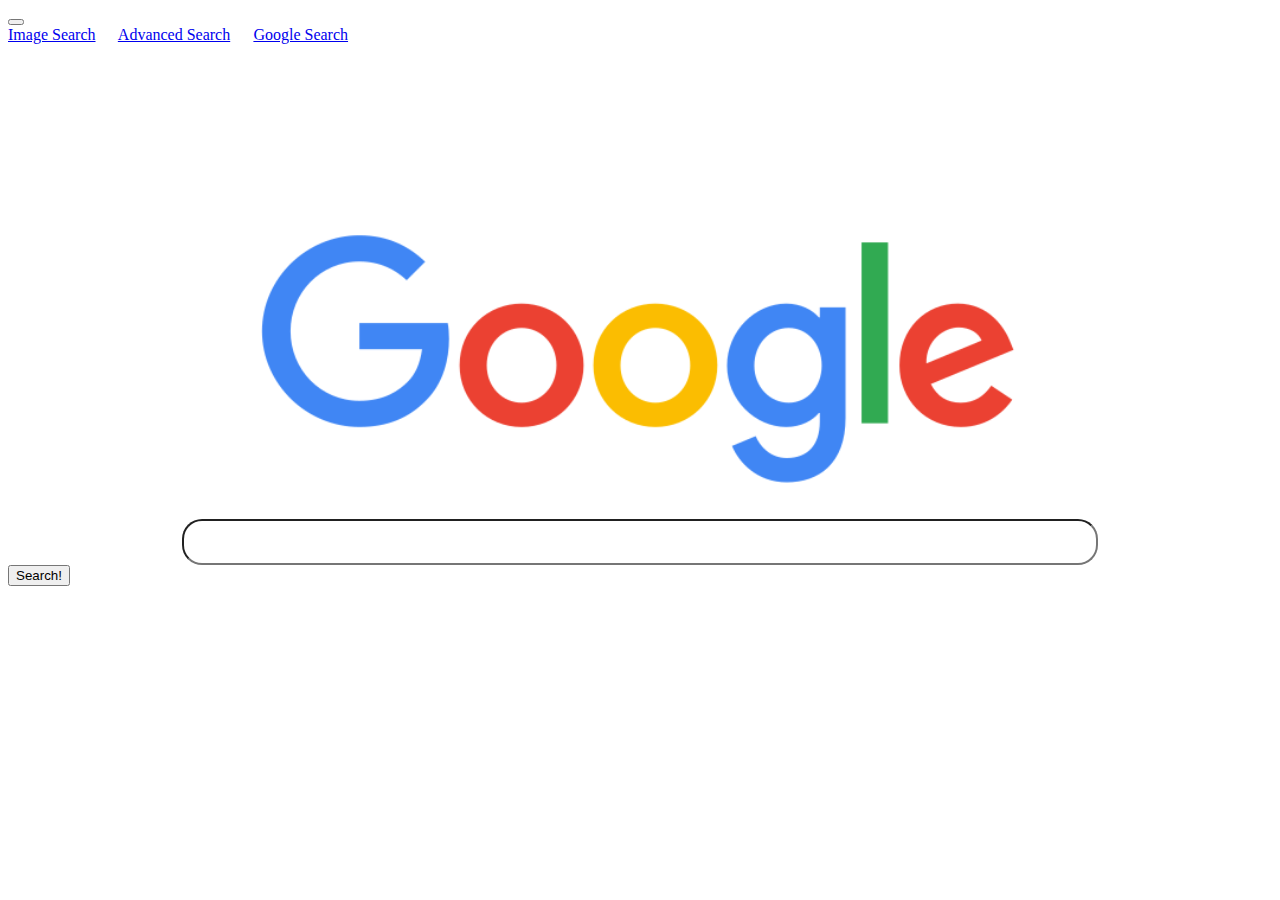
<file: index.html>
<!DOCTYPE html>
<html lang="en">
    <head>
        <title>Search</title>
        <link rel="stylesheet" type="text/css" href="styles.css">
        <link href="https://cdn.jsdelivr.net/npm/bootstrap@5.3.1/dist/css/bootstrap.min.css" rel="stylesheet" integrity="sha384-4bw+/aepP/YC94hEpVNVgiZdgIC5+VKNBQNGCHeKRQN+PtmoHDEXuppvnDJzQIu9" crossorigin="anonymous">
    </head>
    <body>

        <nav class="navbar navbar-expand-lg navbar-light bg-light">
            <button class="navbar-toggler" type="button" data-toggle="collapse" data-target="#navbarNavAltMarkup" aria-controls="navbarNavAltMarkup" aria-expanded="false" aria-label="Toggle navigation">
              <span class="navbar-toggler-icon"></span>
            </button>
            <div class="collapse navbar-collapse justify-content-end" id="navbarNavAltMarkup">
              <div class="navbar-nav">
                  <a href= "image_search.html" class="itemler nav-item nav-link" href="#">Image Search</a>
                  <a class="itemler nav-item nav-link" href="advanced_search.html">Advanced Search</a>
                <a class="navbar-brand ml-auto" href="index.html">Google Search</a>
              </div>
            </div>
          </nav>

        <div class = container>
            <form action="https://google.com/search"> 
                <div class = row>
                    <div class= "title col-6 offset-3 text-center mb-3" >
                        <img src="images/google_title_photo.png" alt="title photo" id="title_photo">
                            <input type="text" name="q" id="search_bar">
                    </div>    
                </div>
                    
                <div class="submit_button row col-2 offset-5" >
                    <input type="submit" class= "btn btn-outline-primary" value="Search!">
                </div>
            </form>
        </div>
            </form>
        <script src="https://cdn.jsdelivr.net/npm/bootstrap@5.3.1/dist/js/bootstrap.bundle.min.js" integrity="sha384-HwwvtgBNo3bZJJLYd8oVXjrBZt8cqVSpeBNS5n7C8IVInixGAoxmnlMuBnhbgrkm" crossorigin="anonymous"></script>
    </body>
</html>
</file>
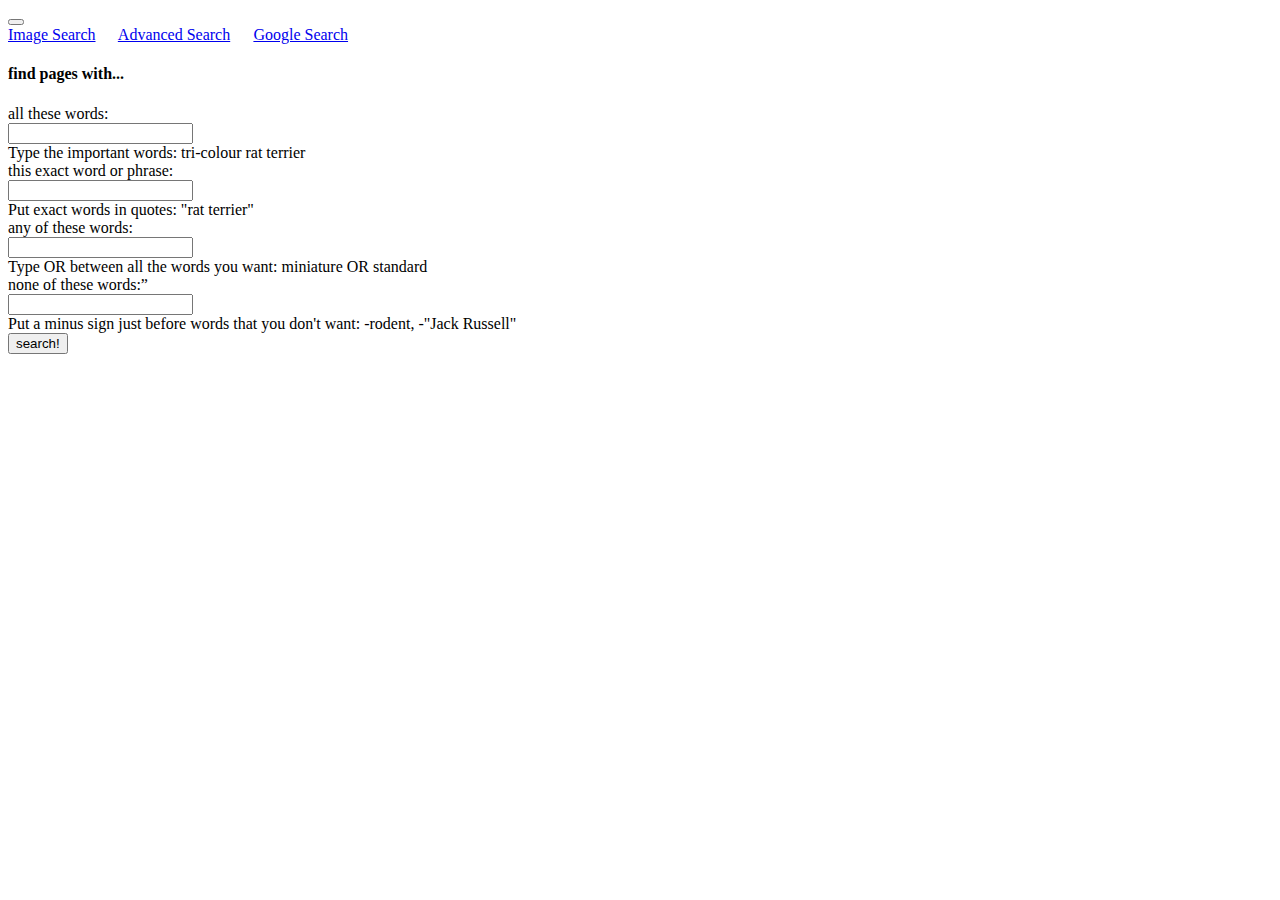
<file: advanced_search.html>
<!DOCTYPE html>
<html lang="en">
    <head>
        <title>Search</title>
        <link rel="stylesheet" type="text/css" href="styles.css">
        <link href="https://cdn.jsdelivr.net/npm/bootstrap@5.3.1/dist/css/bootstrap.min.css" rel="stylesheet" integrity="sha384-4bw+/aepP/YC94hEpVNVgiZdgIC5+VKNBQNGCHeKRQN+PtmoHDEXuppvnDJzQIu9" crossorigin="anonymous">
    </head>
    <body>

        <nav class="navbar navbar-expand-lg navbar-light bg-light">
            <button class="navbar-toggler" type="button" data-toggle="collapse" data-target="#navbarNavAltMarkup" aria-controls="navbarNavAltMarkup" aria-expanded="false" aria-label="Toggle navigation">
              <span class="navbar-toggler-icon"></span>
            </button>
            <div class="collapse navbar-collapse justify-content-end" id="navbarNavAltMarkup">
              <div class="navbar-nav">
                  <a class="itemler nav-item nav-link" href="image_search.html">Image Search</a>
                  <a class="itemler nav-item nav-link" href="advanced_search.html">Advanced Search</a>
                <a class="navbar-brand ml-auto" href="index.html">Google Search</a>
              </div>
            </div>
          </nav>

        <div class = "container" >
            <div class = "row mb-3">
                <h4>
                    find pages with...
                </h4>
            </div>
            
            <form action="https://www.google.com/search">
                <div class = "mb-3 row" >
                    <div class="col-2">
                        all these words:
                    </div>
                    
                    <div class= col-2>    
                        <input type="text" name="as_q">
                    </div>

                    <div class="col">    
                        Type the important words: tri-colour rat terrier
                    </div>
                </div>

                <div class = "mb-3 row" >
                    <div class="col-2">
                        this exact word or phrase:
                    </div>
                    
                    <div class= col-2>    
                        <input type="text" name="as_epq">
                    </div>

                    <div class="col">    
                        Put exact words in quotes: "rat terrier"
                    </div>
                </div>

                <div class = "mb-3 row" >
                    <div class="col-2">
                        any of these words:
                    </div>
                    
                    <div class= col-2>    
                        <input type="text" name="as_oq">
                    </div>

                    <div class="col">    
                        Type OR between all the words you want: miniature OR standard
                    </div>
                </div>

                <div class = "mb-3 row" >
                    <div class="col-2">
                        none of these words:”
                    </div>
                    
                    <div class= col-2>    
                        <input type="text" name="as_eq">
                    </div>

                    <div class="col">    
                        Put a minus sign just before words that you don't want: -rodent, -"Jack Russell"
                    </div>
                </div>

                <div class="row col-2 offset-2 ">
                    <input class = "btn btn-primary" type="submit" value="search!">
                </div>
        </div>
            
        <script src="https://cdn.jsdelivr.net/npm/bootstrap@5.3.1/dist/js/bootstrap.bundle.min.js" integrity="sha384-HwwvtgBNo3bZJJLYd8oVXjrBZt8cqVSpeBNS5n7C8IVInixGAoxmnlMuBnhbgrkm" crossorigin="anonymous"></script>
    </body>
</html>
</file>
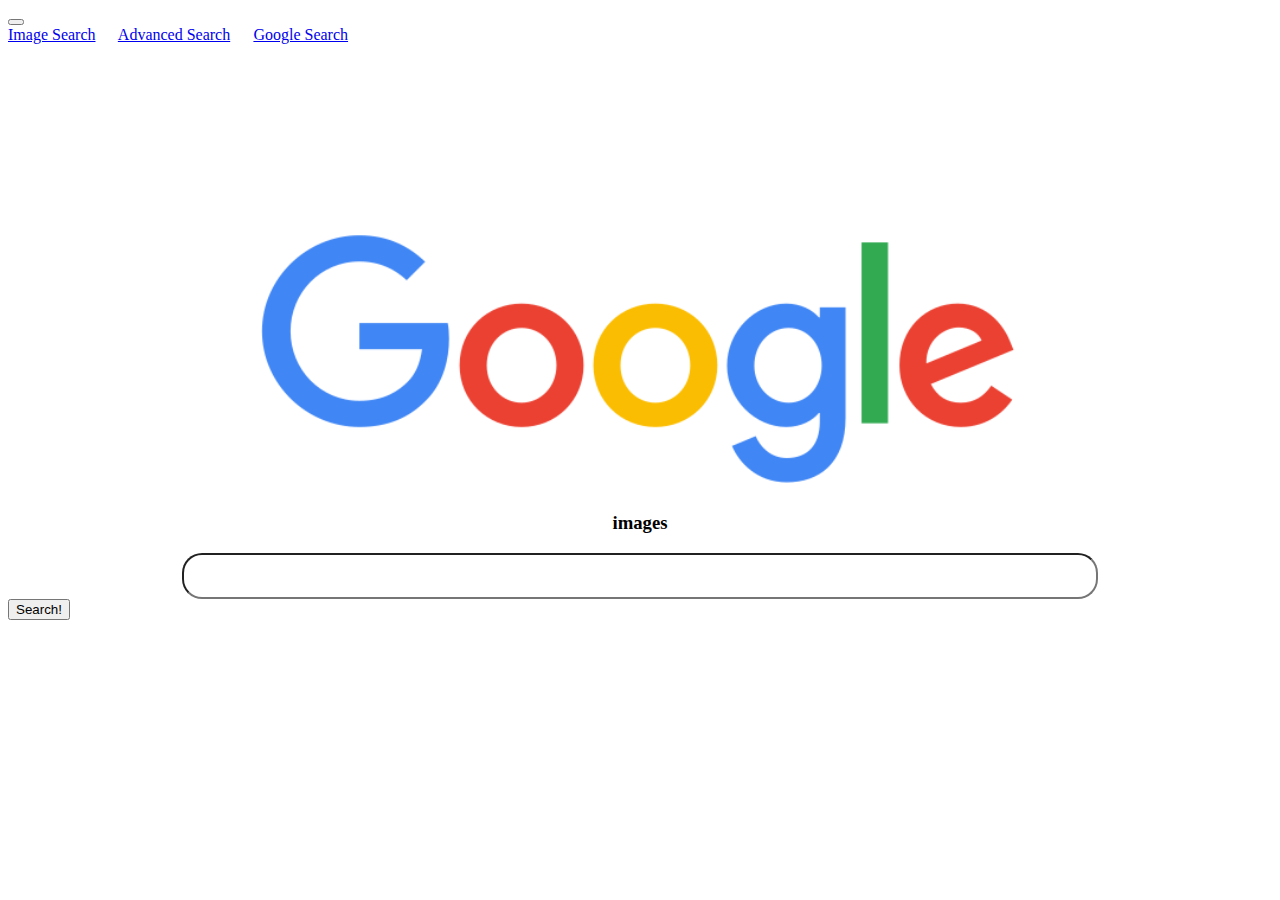
<file: image_search.html>
<!DOCTYPE html>
<html lang="en">
    <head>
        <title>Search</title>
        <link rel="stylesheet" type="text/css" href="styles.css">
        <link href="https://cdn.jsdelivr.net/npm/bootstrap@5.3.1/dist/css/bootstrap.min.css" rel="stylesheet" integrity="sha384-4bw+/aepP/YC94hEpVNVgiZdgIC5+VKNBQNGCHeKRQN+PtmoHDEXuppvnDJzQIu9" crossorigin="anonymous">
    </head>
    <body>

        <nav class="navbar navbar-expand-lg navbar-light bg-light">
            <button class="navbar-toggler" type="button" data-toggle="collapse" data-target="#navbarNavAltMarkup" aria-controls="navbarNavAltMarkup" aria-expanded="false" aria-label="Toggle navigation">
              <span class="navbar-toggler-icon"></span>
            </button>
            <div class="collapse navbar-collapse justify-content-end" id="navbarNavAltMarkup">
              <div class="navbar-nav">
                  <a class="itemler nav-item nav-link" href="image_search.html">Image Search</a>
                  <a class="itemler nav-item nav-link" href="advanced_search.html">Advanced Search</a>
                <a class="navbar-brand ml-auto" href="index.html">Google Search</a>
              </div>
            </div>
          </nav>

        <div class = container>
            <form action="https://google.com/images"> 
                <div class = row>
                    <div class= "title_images col-6 offset-3 text-center mb-3" >
                        <img src="images/google_title_photo.png" alt="title photo" id="images_title_photo">
                        <h3 id = "images_logo">
                            images
                        </h3>
                        <input type="text" name="q" id="search_bar">
                    </div>    
                </div>
                    
                <div class="submit_button row col-2 offset-5" >
                    <input type="submit" class= "btn btn-outline-primary" value="Search!">
                </div>
            </form>
        </div>
            </form>
        <script src="https://cdn.jsdelivr.net/npm/bootstrap@5.3.1/dist/js/bootstrap.bundle.min.js" integrity="sha384-HwwvtgBNo3bZJJLYd8oVXjrBZt8cqVSpeBNS5n7C8IVInixGAoxmnlMuBnhbgrkm" crossorigin="anonymous"></script>
    </body>
</html>
</file>
<file: styles.css>
.title, .title_images{
    text-align: center;
    padding-top: 15%;
}

#title_photo, #images_title_photo{
    margin-bottom: 2%;
    width: 60%;
}


#search_bar{
    border-radius: 20px;
    width: 70%;
    height: 2.5rem;
    padding-left: 2%;
}

#submit_button{
    margin-top: 500px;
}

.itemler{
    margin-right: 1.2rem;
}
#images_title_photo{
    margin: 0;
}
</file>
